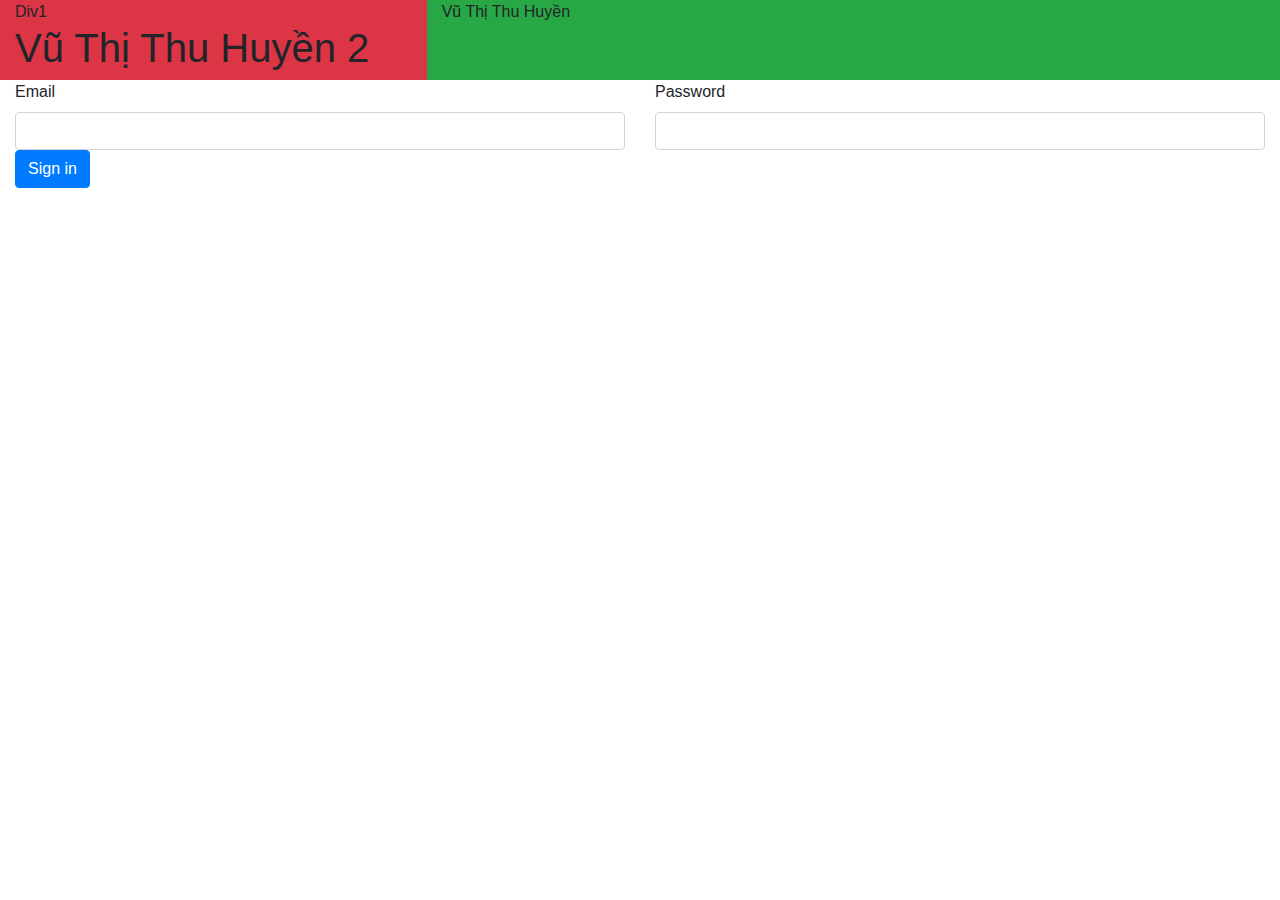
<file: Section2_JS_Bootstrap/index.html>
<!DOCTYPE html>
<html lang="en">
<head>
    <meta charset="UTF-8">
    <meta name="viewport" content="width=device-width, initial-scale=1.0">
    <title>Document</title>
    <link rel="stylesheet" href="https://cdn.jsdelivr.net/npm/bootstrap@4.3.1/dist/css/bootstrap.min.css" integrity="sha384-ggOyR0iXCbMQv3Xipma34MD+dH/1fQ784/j6cY/iJTQUOhcWr7x9JvoRxT2MZw1T" crossorigin="anonymous">
    <script src="https://code.jquery.com/jquery-3.3.1.slim.min.js" integrity="sha384-q8i/X+965DzO0rT7abK41JStQIAqVgRVzpbzo5smXKp4YfRvH+8abtTE1Pi6jizo" crossorigin="anonymous"></script>
    <script src="https://cdn.jsdelivr.net/npm/popper.js@1.14.7/dist/umd/popper.min.js" integrity="sha384-UO2eT0CpHqdSJQ6hJty5KVphtPhzWj9WO1clHTMGa3JDZwrnQq4sF86dIHNDz0W1" crossorigin="anonymous"></script>
    <script src="https://cdn.jsdelivr.net/npm/bootstrap@4.3.1/dist/js/bootstrap.min.js" integrity="sha384-JjSmVgyd0p3pXB1rRibZUAYoIIy6OrQ6VrjIEaFf/nJGzIxFDsf4x0xIM+B07jRM" crossorigin="anonymous"></script>
    <style>
        .classA{
            margin-right: 0;
            margin-left: 0;
            padding-right: 0;
            padding-left: 0;
        }
    </style>
</head>
<body>
    <div class="container-fluid bg-primary row classA">
        <div class="container bg-danger col-lg-4" id ="div1">Div1</div>
        <div class="container bg-success col-lg-8" id ="div2">Div2</div>
    </div>

    <div class="container-fluid">
        
        <form class="row g-3">
            <div class="col-md-6">
                <label for="inputEmail4" class="form-label">Email</label>
                <input onchange="inputHandler()" type="email" class="form-control" id="inputEmail4">
            </div>

            <div class="col-md-6">
                <label for="inputPassword4" class="form-label">Password</label>
                <input type="password" class="form-control" id="inputPassword4">
            </div>

  
            <div class="col-12">
                <button id = "signInBtn" type="submit" class="btn btn-primary">Sign in</button>
            </div>
        </form>
    </div>

    <script src="./index.js"></script>


</body>
</html>
</file>
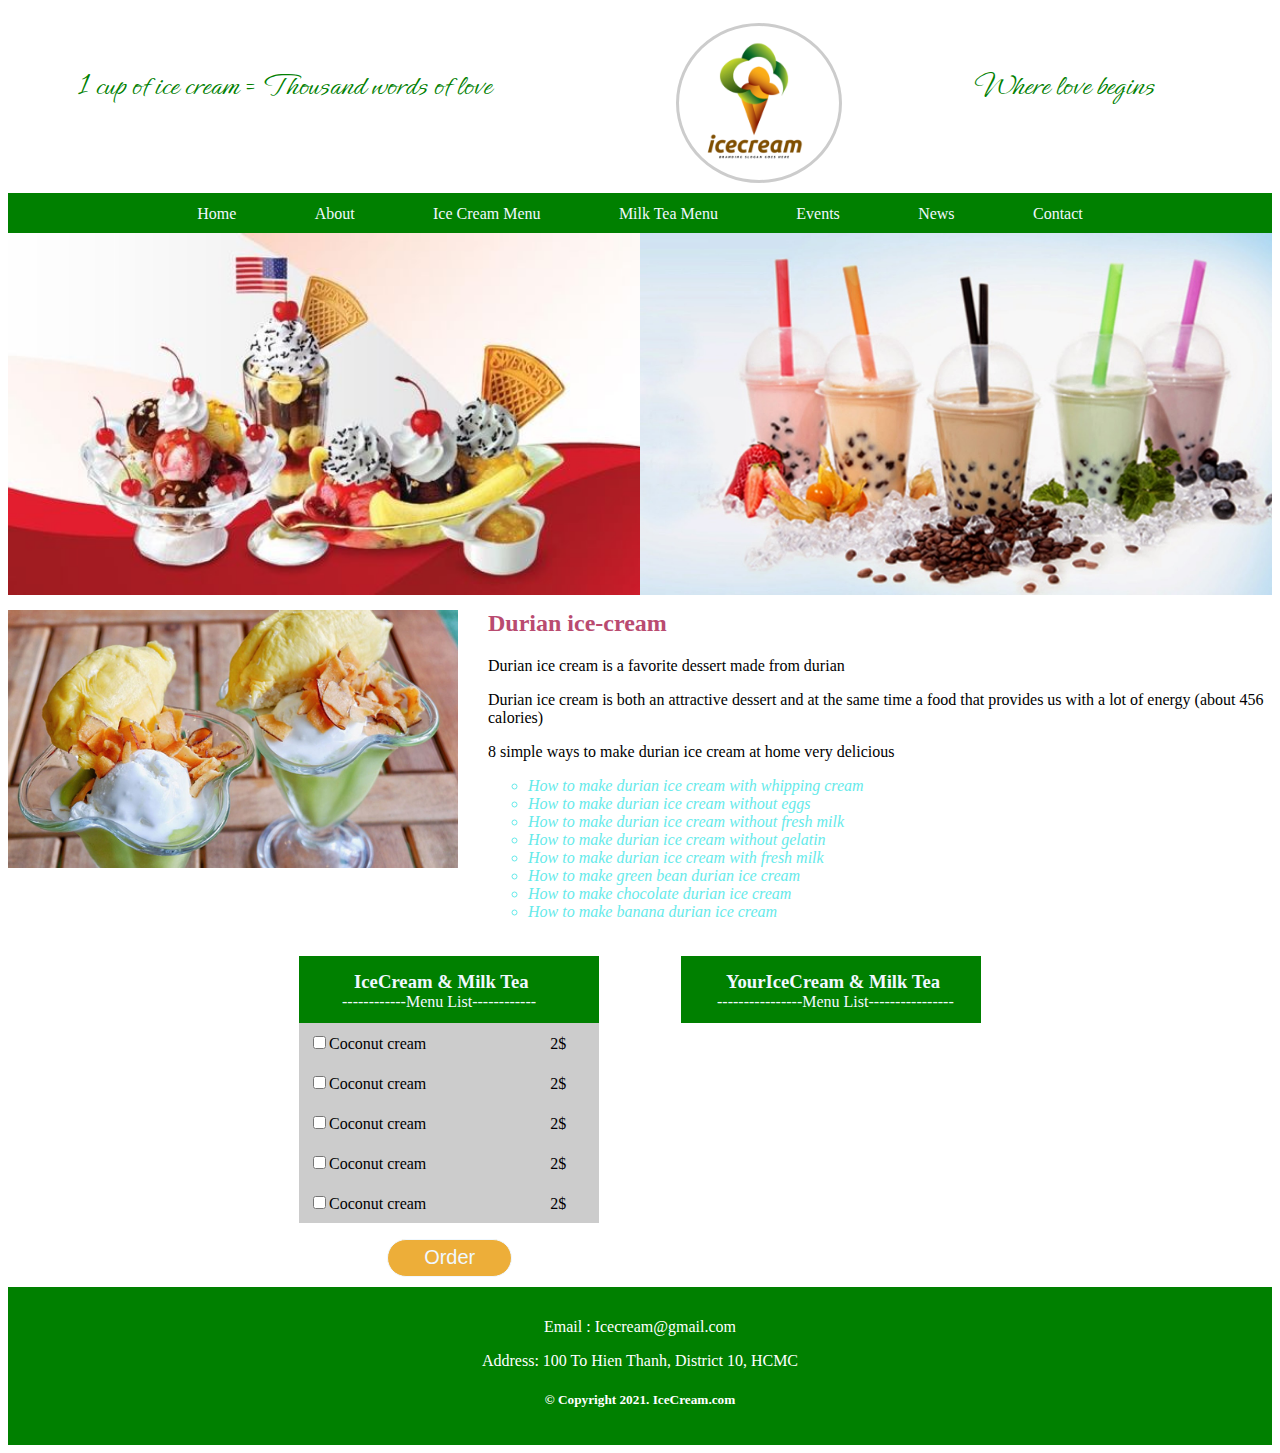
<file: Section6_ĐeBanKem/PaperNo_2/All/Resource/index.html>
<!doctype html>
<html>
<head>
<meta charset="UTF-8">
<title>IceCream</title>
<link href="https://fonts.googleapis.com/css2?family=Ephesis&display=swap" rel="stylesheet"> 
<!--Embed CSS here-->
<link rel="stylesheet" href="./css/styleindex.css">


</head>

<body>

<div> <!--container-->
		
	<div class="header"> <!--content header-->
	 
		 <div class="header_text mr-115">
			<p>1 cup of ice cream = Thousand words of love</p>
		 </div>
	 
		 <div class="header_img ">
			<img src="images/logoice.png" alt="Ice Cream" />
		 </div>

		 <div class="header_text">
			<p>Where love begins</p>
		 </div>
	 	
	 </div><!-- kết thúc header-->
	 
	 <div class="content_menu"> <!--content menu-->
	 	
	 	<ul>
			  <li><a href="#home">Home</a></li>
			  <li><a href="#about">About</a></li>
			  <li><a href="#news">Ice Cream Menu</a></li>
			  <li><a href="#contact">Milk Tea Menu</a></li>
			  <li><a href="#contact">Events</a></li>
			  <li><a href="#contact">News</a></li>
			  <li><a href="#contact">Contact</a></li>
			  
		</ul>
	 	
	 </div> <!--kết thúc menu-->
	 
	 <div class="banner"> <!--content banner-->
	 
	 	<img class = "banner1"src="images/Bannerice01.jpg" alt="Ice Cream" />
	 	<img class = "banner2" src="images/Bannerice02.jpg" alt="Ice Cream" />
	 	
	 </div> <!--kết thúc banner-->
	 
	 <div class="content_body">
		<div class="content_img"> <!--image product-->
	 	
			<img src="images/kemsaurieng.jpg"  alt="Durian ice-cream"/> 
			
		</div> <!--kết thúc image product-->

		<div class="content_detail"> <!--detail content-->
	 
			<h2>Durian ice-cream</h2>
			
			<p>Durian ice cream is a favorite dessert made from durian</p>
			
			<p>Durian ice cream is both an attractive dessert and at the same time a food that provides us with a lot of energy (about 456 calories)</p>
			
			<p>8 simple ways to make durian ice cream at home very delicious</p>
			<ul>
			   <li>How to make durian ice cream with whipping cream </li>
			   <li>How to make durian ice cream without eggs </li>
			   <li>How to make durian ice cream without fresh milk </li>
			   <li>How to make durian ice cream without gelatin </li>
			   <li>How to make durian ice cream with fresh milk </li>
			   <li>How to make green bean durian ice cream </li>
			   <li>How to make chocolate durian ice cream </li>
			   <li>How to make banana durian ice cream </li>
		   </ul>
			
		</div> <!--kết thúc detail content-->
		
		<div style="clear: both;"></div>
		
	 </div>

	 <div class ="order">
		<div class="order_menu1">
			<div class="order_menu1_header">
				<h3>IceCream & Milk Tea</h3> 
				<p>------------Menu List------------</p>
			</div>

			<div class="order_menu_body">
				<ul id="menu">
					<li class="menu_li">
						<input class="input-element" type="checkbox">Coconut cream
						<span>2$</span>
					</li>
					<li class="menu_li">
						<input class="input-element" type="checkbox">Coconut cream
						<span>2$</span>
					</li>
					<li class="menu_li">
						<input class="input-element" type="checkbox">Coconut cream
						<span>2$</span>
					</li>
					<li class="menu_li">
						<input class="input-element" type="checkbox">Coconut cream
						<span>2$</span>
					</li>
					<li class="menu_li">
						<input class="input-element" type="checkbox">Coconut cream
						<span>2$</span>
					</li>
					
				</ul>
			</div>
		</div>

		<div class="order_menu2">
			<div class="order_menu1_header">
				<h3>YourIceCream & Milk Tea</h3> 
				<p>----------------Menu List----------------</p>
			</div>

			<div class="order_menu-body">
				<ul id="ul_testing">
				  <!-- <li>
					<input type="checkbox" />Cocount Cream
					<span>2$</span>
				  </li>
				  <li>
					<input type="checkbox" />Cocount Cream
					<span>2$</span>
				  </li>
				  <li>
					<input type="checkbox" />Cocount Cream
					<span>2$</span>
				  </li>
				  <li>
					<input type="checkbox" />Cocount Cream
					<span>2$</span>
				  </li> -->
				</ul>
			  </div>
			  <div id="total"></div>

		</div>
	 </div>

	 <button onclick="calTotal()" class="btn-order">
		Order
	 </button>

	 <div class="footer"> <!--content footer-->
				
				<p>Email : Icecream@gmail.com</p>
				<p>Address: 100 To Hien Thanh, District 10, HCMC</p>
				<h5>&copy; Copyright 2021. IceCream.com</h5>
			
	</div><!-- kết thúc footer-->
	
	 
</div><!--Kết thúc container-->

<!--Embed Javascript here-->
<script src = "./js/mycode.js"></script>

</body>
</html>
</file>
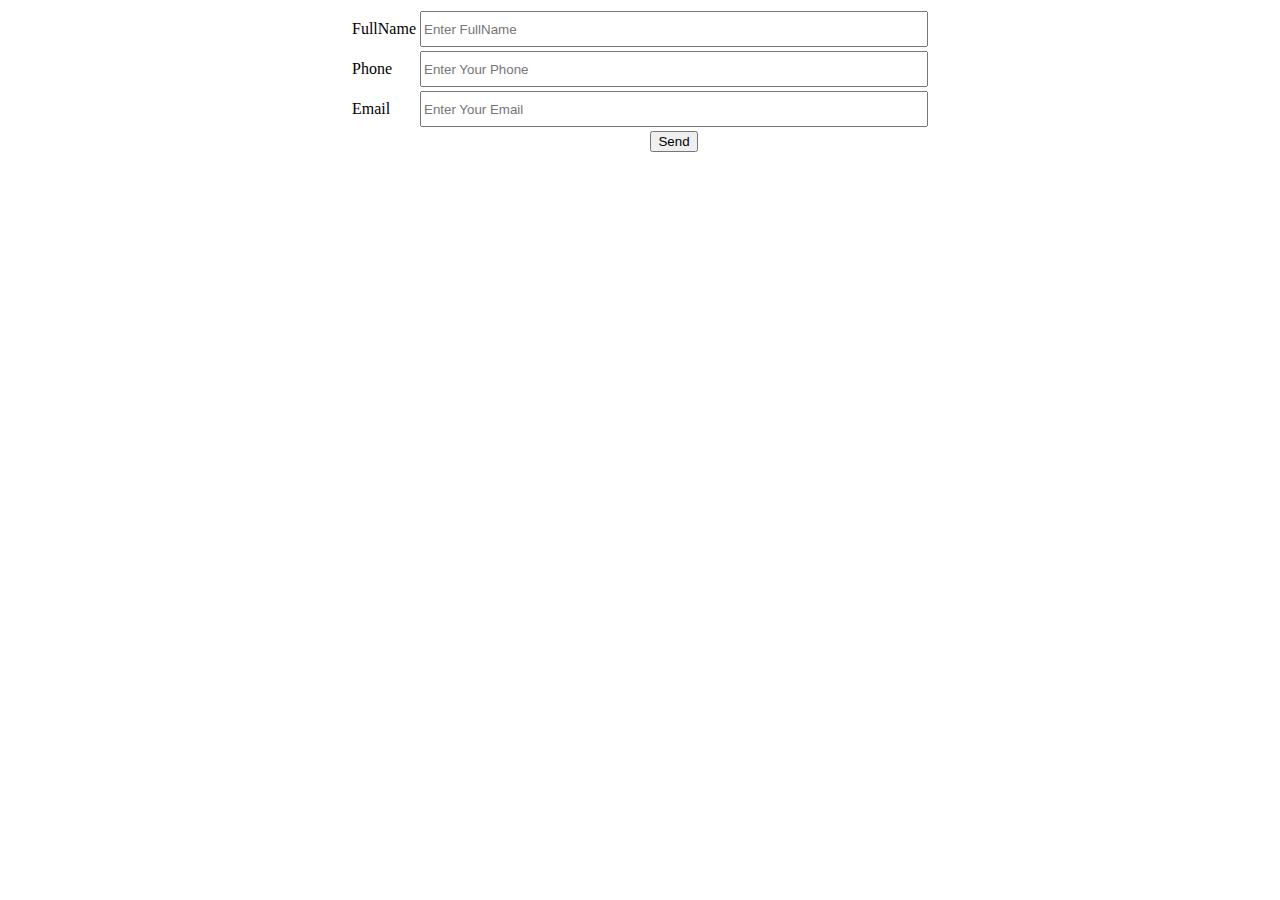
<file: Section7_SU21_DeBanGiay/Solved Đề/Resource/contact.html>
<!DOCTYPE html>
<html>

<head>
    <meta charset='utf-8'>
    <meta http-equiv='X-UA-Compatible' content='IE=edge'>
    <title>Page Title</title>
    <meta name='viewport' content='width=device-width, initial-scale=1'>
    <link rel='stylesheet' type='text/css' media='screen' href='stylecontact.css'>
    <script src='mycode.js'></script>
</head>

<body>
    <div class="mytable">
        <table>
            <tr>
                <td>
                    <label>FullName</label>
                </td>
                <td>
                    <input type="text" id="name" placeholder="Enter FullName">
                </td>
            </tr>
            <tr>
                <td>
                    <label>Phone</label>
                </td>
                <td>
                    <input type="text" id="phone" placeholder="Enter Your Phone">
                </td>
            </tr>
            <tr>
                <td>
                    <label>Email</label>
                </td>
                <td>
                    <input type="text" id="email" placeholder="Enter Your Email">
                </td>
            </tr>
            <tr>
                <td></td>
                <td class="mybtn">
                    <button onclick="show()">Send</button>
                </td>
            </tr>
        </table>
    </div>
</body>

</html>
</file>
<file: Section6_ĐeBanKem/PaperNo_2/All/Resource/css/styleindex.css>
/* HEADER */
.header{
    display: flex;
    justify-content: space-around;
}
/* Header text */
.mr-115{
    margin-right: 50px;
    padding-right: 0;
}
.header_text{
    margin-right: 50px;
    margin-top: 25px;
    font-family: 'Ephesis';
    font-size: 32px;
    color: green;
}
/* Header img */
.header_img img {
    width: 150px;
    margin-right: 10px;
}
.header_img {
    margin-top: 15px;
    border-radius: 50%;
    border-color: #ccc;
    border-style: solid;
}

/* MENU */
.content_menu{
    background-color: green;
    margin-top: 10px;
    height: 40px;
}
.content_menu ul {
    display: flex;
    list-style: none;
    padding: 0 0;
    margin: 0 0;
    justify-content: space-around;
    padding-left: 150px;
    padding-right: 150px;
}
.content_menu li {
    justify-content: space-between;
    margin-top: 12px;
}
.content_menu li a{
    text-decoration: none;
    color: aliceblue;
}
/* BANNER */
.banner{
    display: flex;
}
.banner img{
    max-width: 100%;
}
.banner1{
    width: 50%;
}
.banner2{
    width: 50%;
}

/* PRODUCT & CONTENT */
.content_body{
    display: flex;
    margin-top: 15px;
}
.content_img img{
    width: 450px;
    height: auto;
}
.content_img{
    margin-right: 30px;
}
.content_detail h2{
    margin-top: 0;
    color:rgb(185, 75, 112);
}
.content_detail ul{
    list-style: circle;
}
.content_detail ul li {
    color: rgb(101, 234, 234);
    font-style: italic;
}

/* ORDER */
.order{
    display: flex;
    justify-content: space-around;
    padding: 0 250px;
}
.order_menu1_header{
    background-color: green;
    color: aliceblue;
    padding-top: 0.5px 50px;
    width: 300px;
}
.order_menu1_header h3{
    padding-left: 55px;
    padding-top: 15px;
    margin-bottom: 0px;
}
.order_menu1_header p{
    margin-top: 0;
    padding-bottom: 12px;
    padding-left: 43px;
    margin-bottom: 0;
}
.order_menu_body{
    background-color: #ccc;
}
.order_menu_body ul{
    list-style: none;
    margin-top: 0;
    padding-left: 10px;
}
.order_menu_body ul li{
    padding: 10px 0;
}
.order_menu_body ul li span{
    margin-left: 120px;
}
.order_menu2 h3{
    padding-left: 45px;
    padding-top: 15px;
    margin-bottom: 0px;
}
.order_menu2 p{
    margin-top: 0;
    padding-bottom: 12px;
    padding-left: 36px;
    margin-bottom: 0;
}
.btn-order{
    background-color: rgb(237, 174, 57);
    border: solid 1px;
    border-radius: 21px;
    width: 125px;
    height: 38px;
    color: aliceblue;
    font-size: 20px;
    margin-left: 30%;
}
.footer {
    background-color: green;
    color:#fff;
    text-align: center;
    padding:15px 0;
    margin-top: 10px;
}
</file>
<file: Section7_SU21_DeBanGiay/Solved Đề/Resource/stylecontact.css>
table{
    margin-left: auto;
    margin-right: auto;
}

table input{
    height: 30px;
    width: 500px;
}

.mybtn{
    text-align: center;
}
</file>
